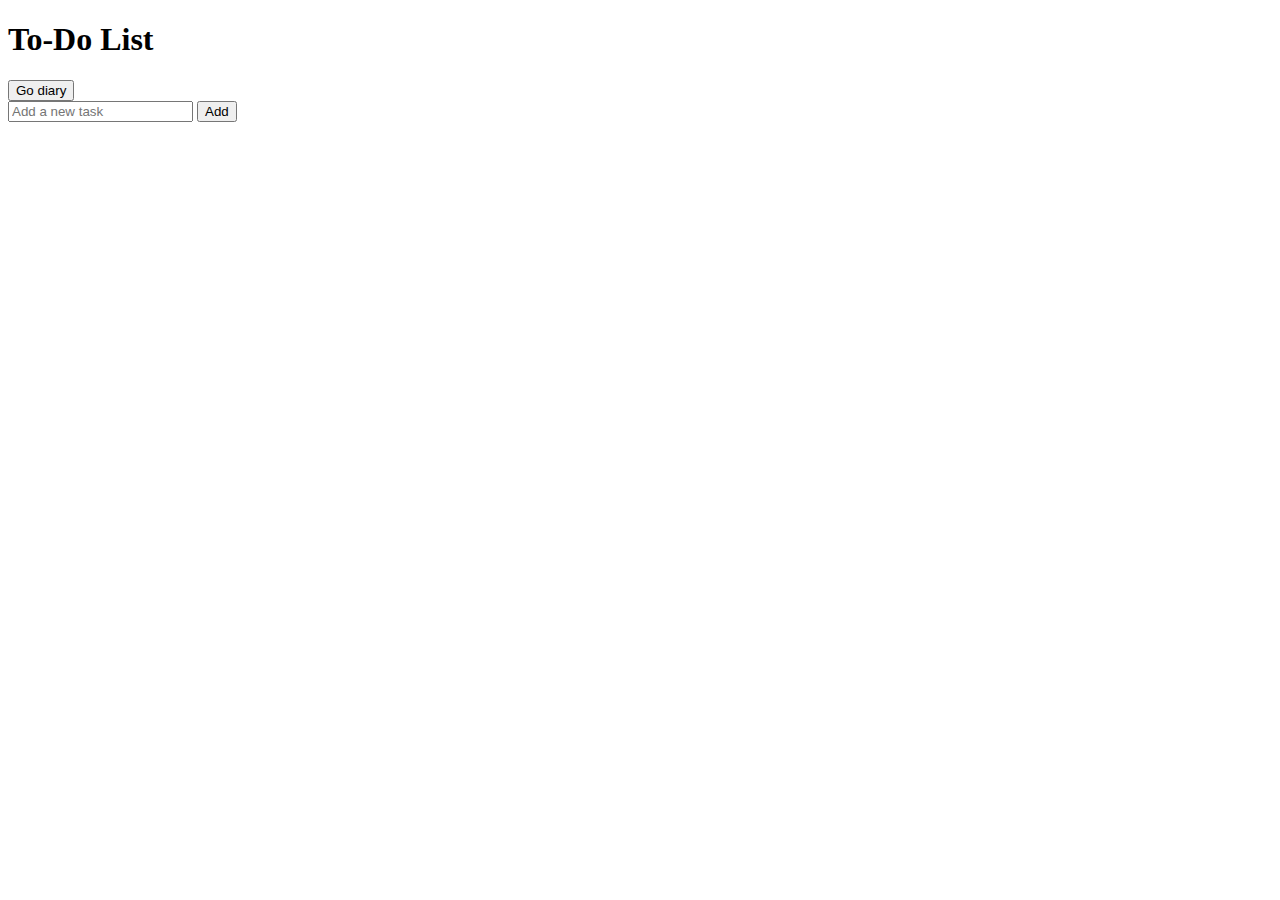
<file: todo/index.html>
<!DOCTYPE html>
<html lang="en">
<head>
    <meta charset="UTF-8">
    <meta name="viewport" content="width=device-width, initial-scale=1.0">
    <title>Document</title>
    <script src="script.js"></script>
</head>
<body>
    <div class="container">
        <h1>To-Do List</h1>
        <div class="diary">
            <a href="index2.html"><button>Go diary</button></a>
        </div>
        <div class="input-group">
            <input type="text" id="todoInput" placeholder="Add a new task" />
            <button id="addBtn">Add</button>
        </div>
        <ul id="todoList"></ul>
    </div>
</body>
</html>
</file>
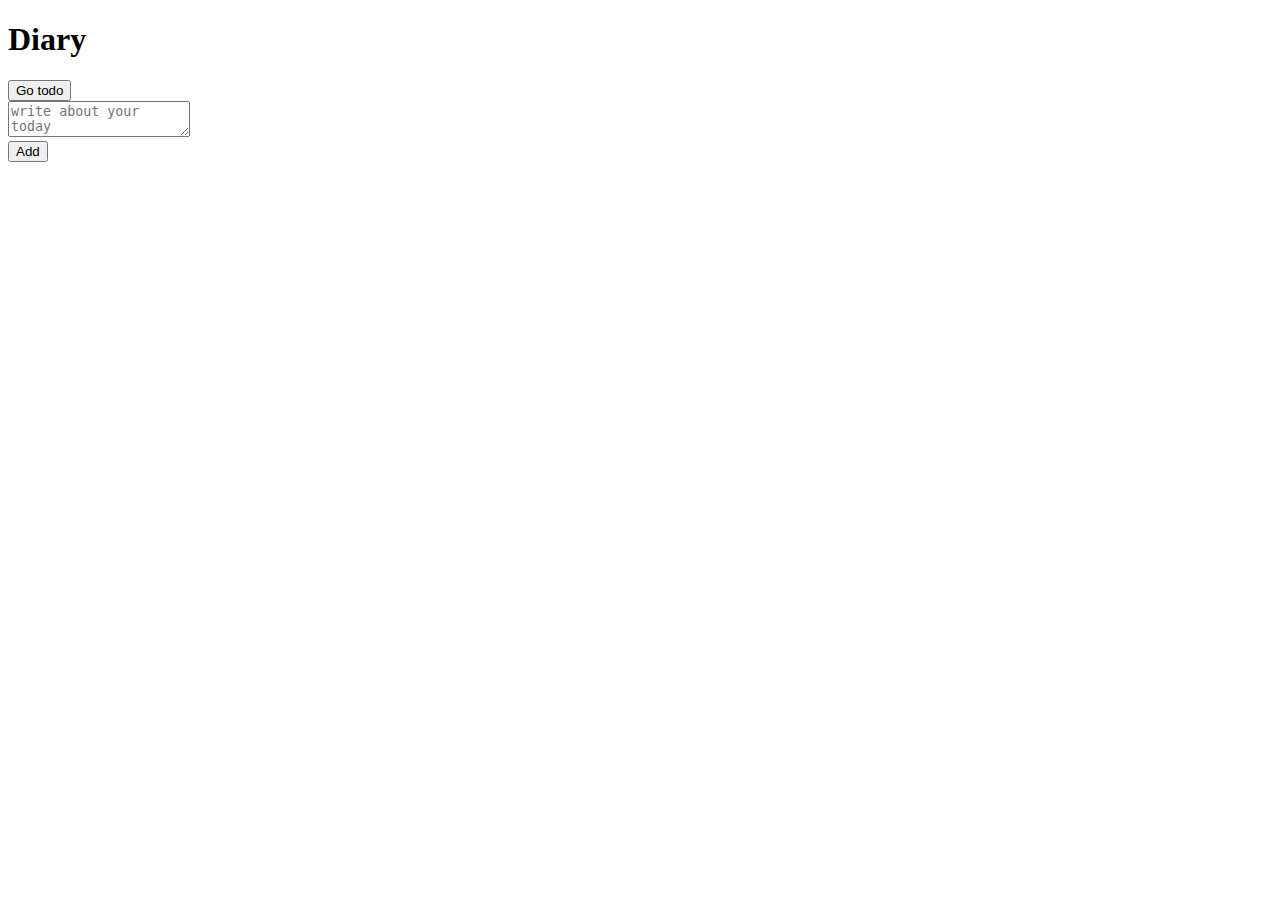
<file: todo/index2.html>
<!DOCTYPE html>
<html lang="en">
<head>
    <meta charset="UTF-8">
    <meta name="viewport" content="width=device-width, initial-scale=1.0">
    <title>Document</title>
    <script src="script.js"></script>
</head>
<body>
    <div class="container">
        <h1>Diary</h1>
        <div class="diary">
            <a href="index.html"><button>Go todo</button></a>
        </div>
        <div class="input-group-diary">
            <form>
                <textarea
                type="textarea"
                id="diaryInput"
                placeholder="write about your today"
                ></textarea>
            </form>
            <div class="diary">
                <button id="diary_Add" onclick="add_diary()">Add</button>
            </div>
        </div>
    </div>
</body>
</html>
</file>
